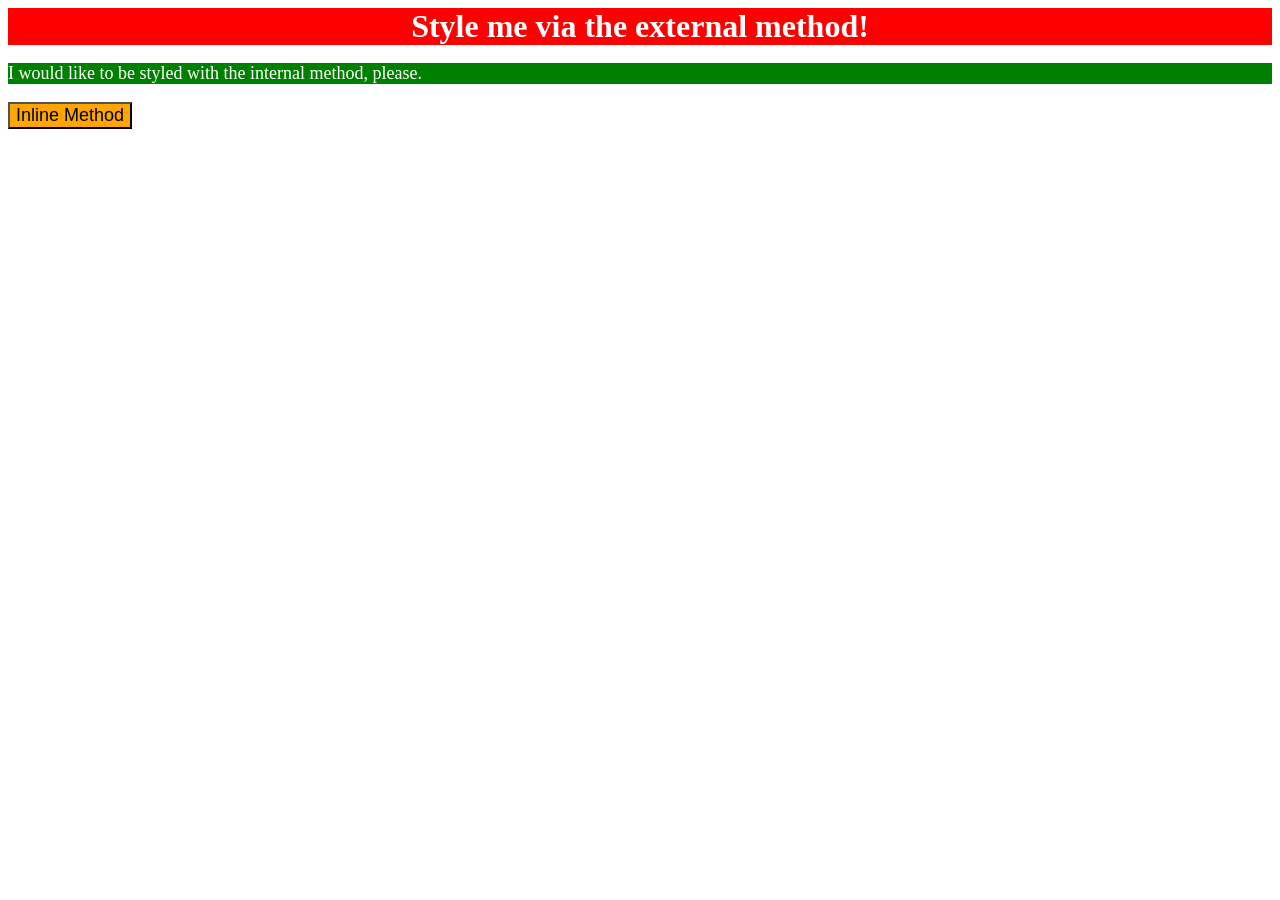
<file: index.html>
<!DOCTYPE html>
<html lang="en">
  <head>
    <meta charset="UTF-8" />
    <meta http-equiv="X-UA-Compatible" content="IE=edge" />
    <meta name="viewport" content="width=device-width, initial-scale=1.0" />
    <title>Methods for Adding CSS</title>
    <link rel="stylesheet" href="style.css" />
  <style>
      p{
        background-color: green;
        color: white;
        font-size: 18px;
      }
    </style>

  <body>
    <div>Style me via the external method!</div>
    
    <p>I would like to be styled with the internal method, please.</p>
    <!-- style button using inline method -->
    <button style="background-color: orange; font-size: 18px;">Inline Method</button>
  </body>
</html>
</file>
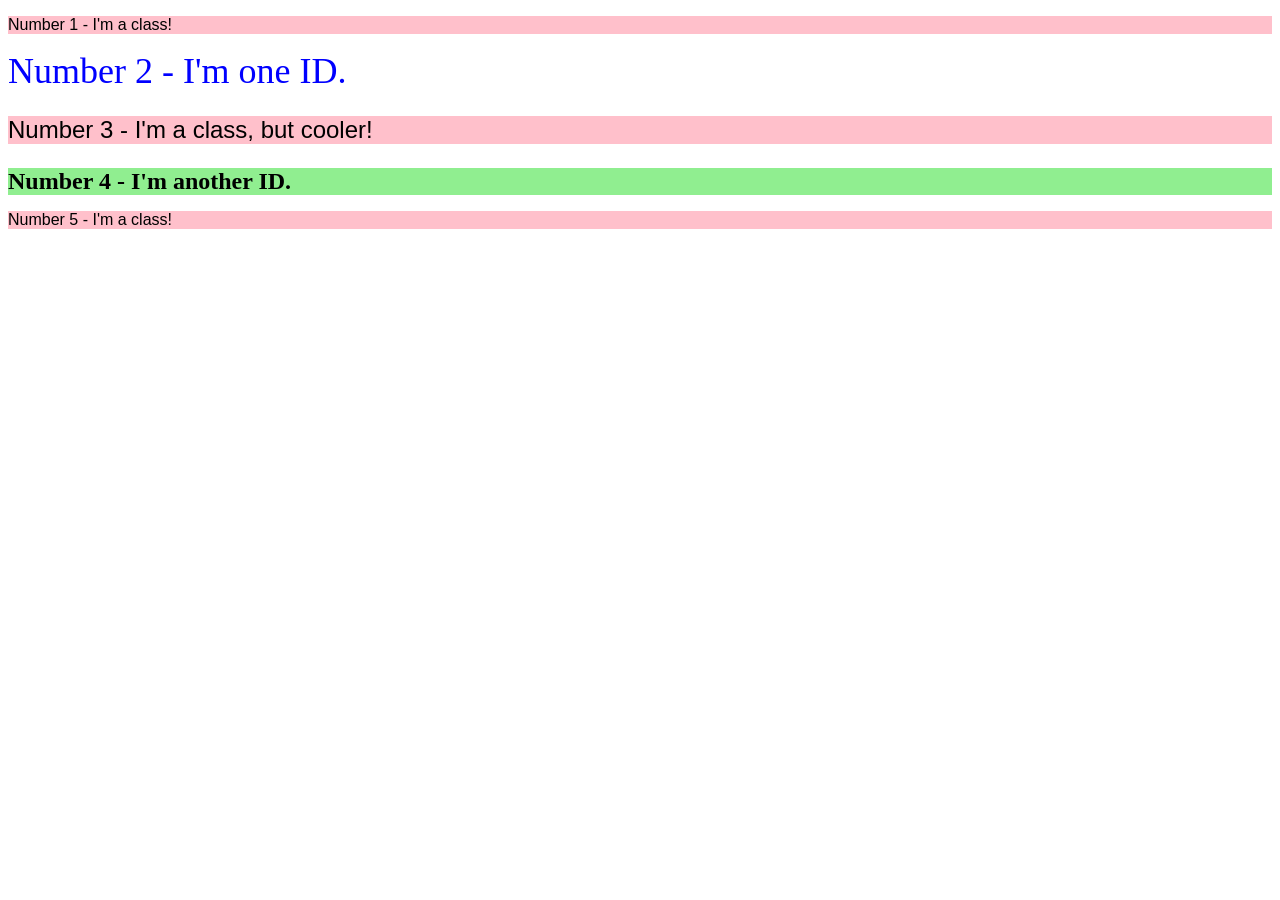
<file: 02-class-id-selectors/index.html>
<!DOCTYPE html>
<html lang="en">
  <head>
    <meta charset="UTF-8">
    <meta http-equiv="X-UA-Compatible" content="IE=edge">
    <meta name="viewport" content="width=device-width, initial-scale=1.0">
    <title>Class and ID Selectors</title>
    <link rel="stylesheet" href="style.css">
  </head>
  <body>
    <p class="pink">Number 1 - I'm a class!</p>
    <div id="blue">Number 2 - I'm one ID.</div>
    <p class="pink bigger">Number 3 - I'm a class, but cooler!</p>
    <div id="lightgreen">Number 4 - I'm another ID.</div>
    <p class="pink">Number 5 - I'm a class!</p>
  </body>
</html>
</file>
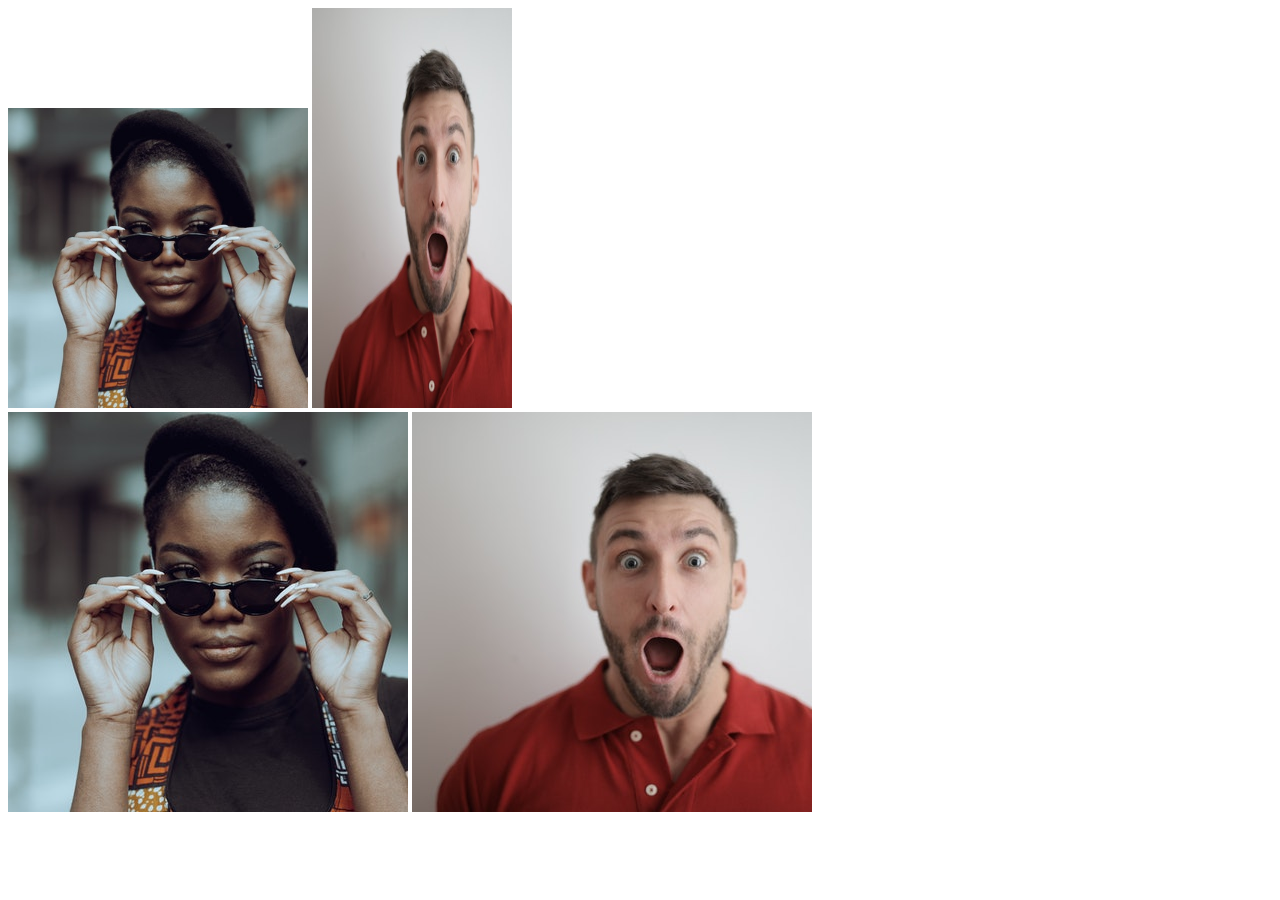
<file: 04-chaining-selectors/index.html>
<!DOCTYPE html>
<html lang="en">
  <head>
    <meta charset="UTF-8">
    <meta http-equiv="X-UA-Compatible" content="IE=edge">
    <meta name="viewport" content="width=device-width, initial-scale=1.0">
    <title>Chaining Selectors</title>
    <link rel="stylesheet" href="style.css">
  </head>
  <body>
    <!-- Check image source path. Review Foundations lesson - Links and Images -->
    <!-- Use the classes BELOW this line -->
    <div>
      <img class="avatar proportioned" src="./images/pexels-katho-mutodo-8434791.jpg" alt="Woman with glasses">
      <img class="avatar distorted" src="./images/pexels-andrea-piacquadio-3777931.jpg" alt="Man with surprised expression">
    </div>
    <!-- Use the classes ABOVE this line -->
    <div>
      <img class="original proportioned" src="./images/pexels-katho-mutodo-8434791.jpg" alt="Woman with glasses">
      <img class="original distorted" src="./images/pexels-andrea-piacquadio-3777931.jpg" alt="Man with surprised expression">
    </div>
  </body>
</html>
</file>
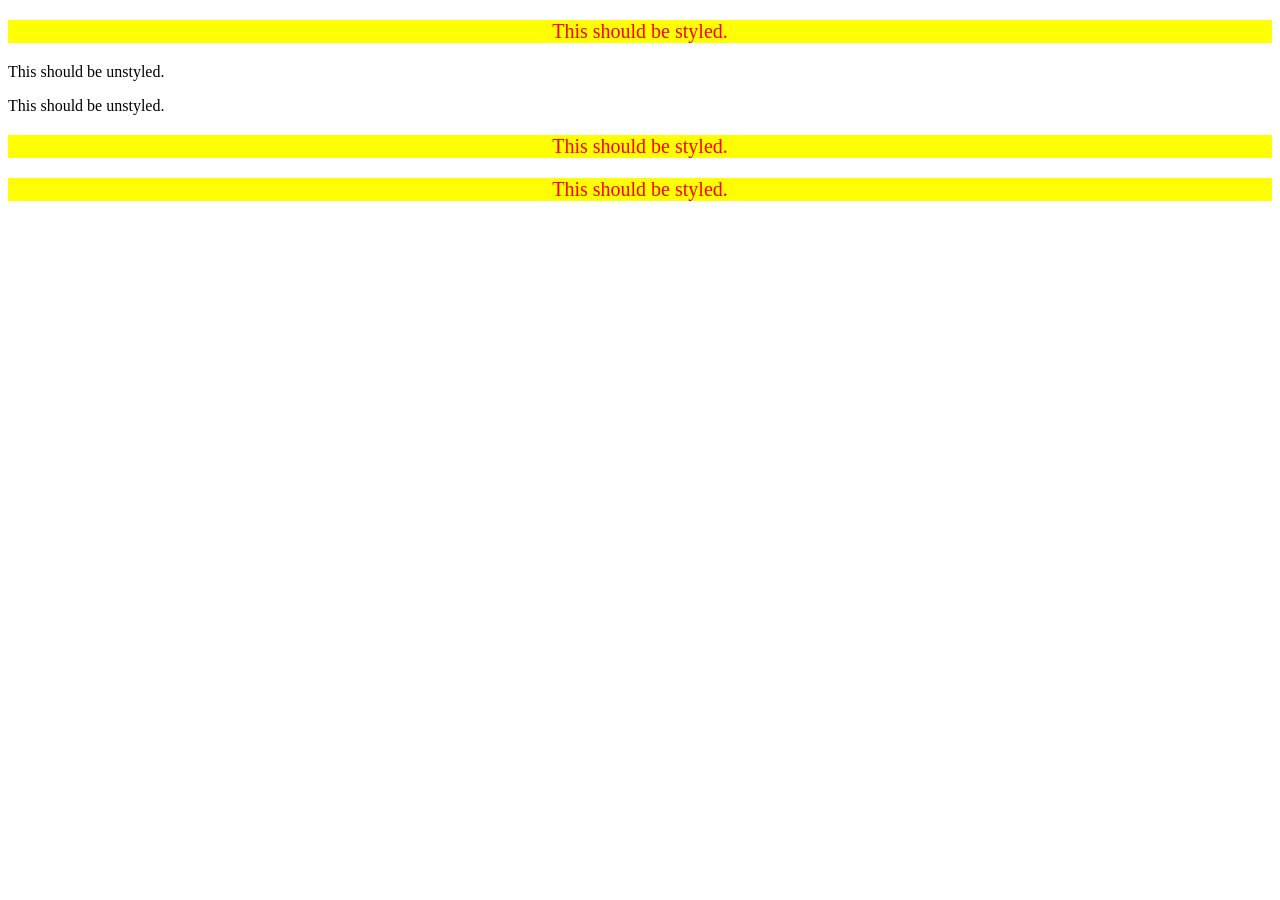
<file: 05-descendant-combinator/index.html>
<!DOCTYPE html>
<html lang="en">
  <head>
    <meta charset="UTF-8">
    <meta http-equiv="X-UA-Compatible" content="IE=edge">
    <meta name="viewport" content="width=device-width, initial-scale=1.0">
    <title>Descendant Combinator</title>
    <link rel="stylesheet" href="style.css">
  </head>
  <body>
    <div class="container">
      <p class="text">This should be styled.</p>
    </div>
    <p class="text">This should be unstyled.</p>
    <p class="text">This should be unstyled.</p>
    <div class="container">
      <p class="text">This should be styled.</p>
      <p class="text">This should be styled.</p>
    </div>
  </body>
</html>
</file>
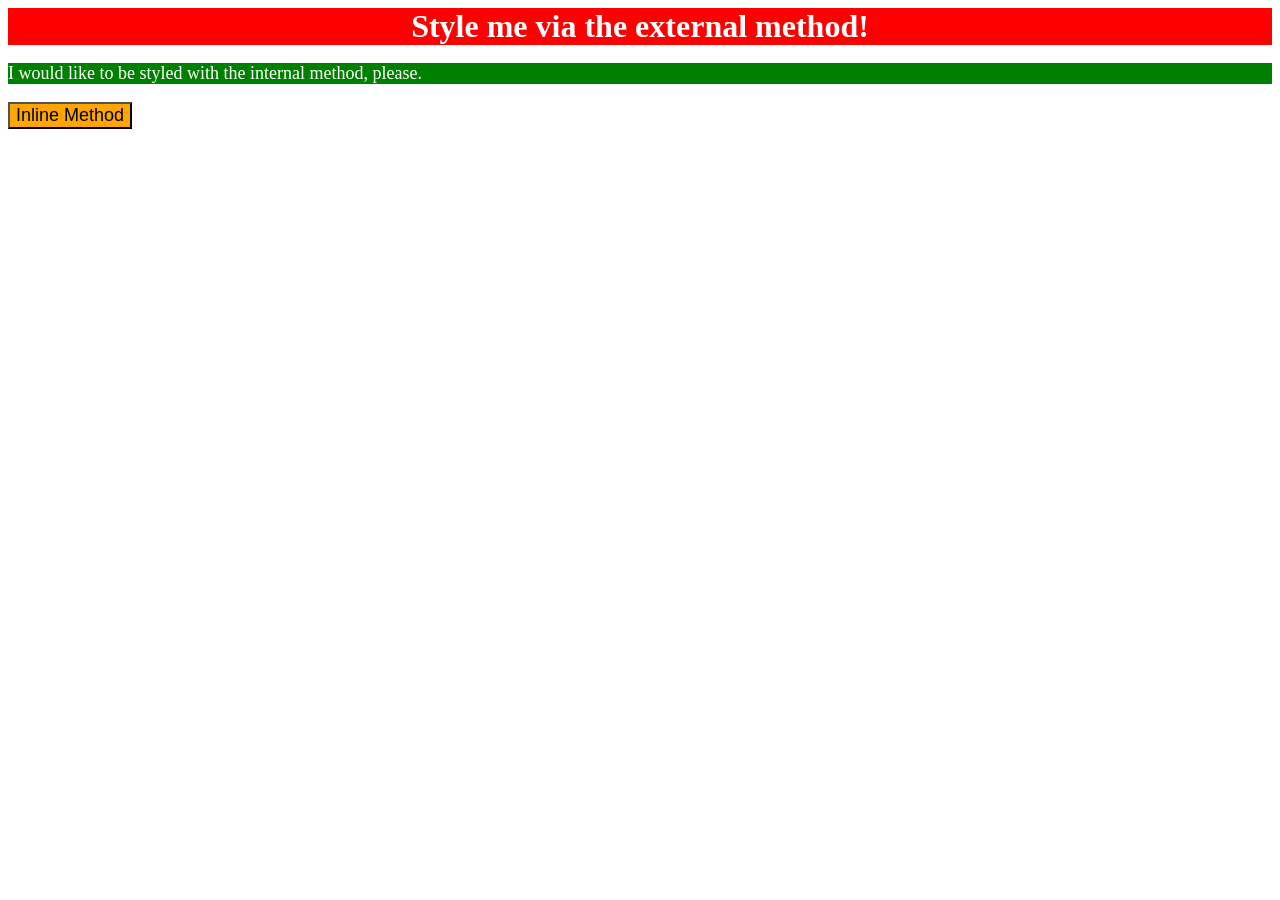
<file: solution/solution.html>
<!DOCTYPE html>
<html lang="en">
  <head>
    <meta charset="UTF-8">
    <meta http-equiv="X-UA-Compatible" content="IE=edge">
    <meta name="viewport" content="width=device-width, initial-scale=1.0">
    <title>Methods for Adding CSS</title>
    <link rel="stylesheet" href="solution.css">

    <style>
      p {
        background-color: green;
        color: white;
        font-size: 18px;
      }
    </style>
  </head>
  <body>
    <div>Style me via the external method!</div>
    <p>I would like to be styled with the internal method, please.</p>
    <button style="background-color: orange; font-size: 18px;">Inline Method</button>
  </body>
</html>
</file>
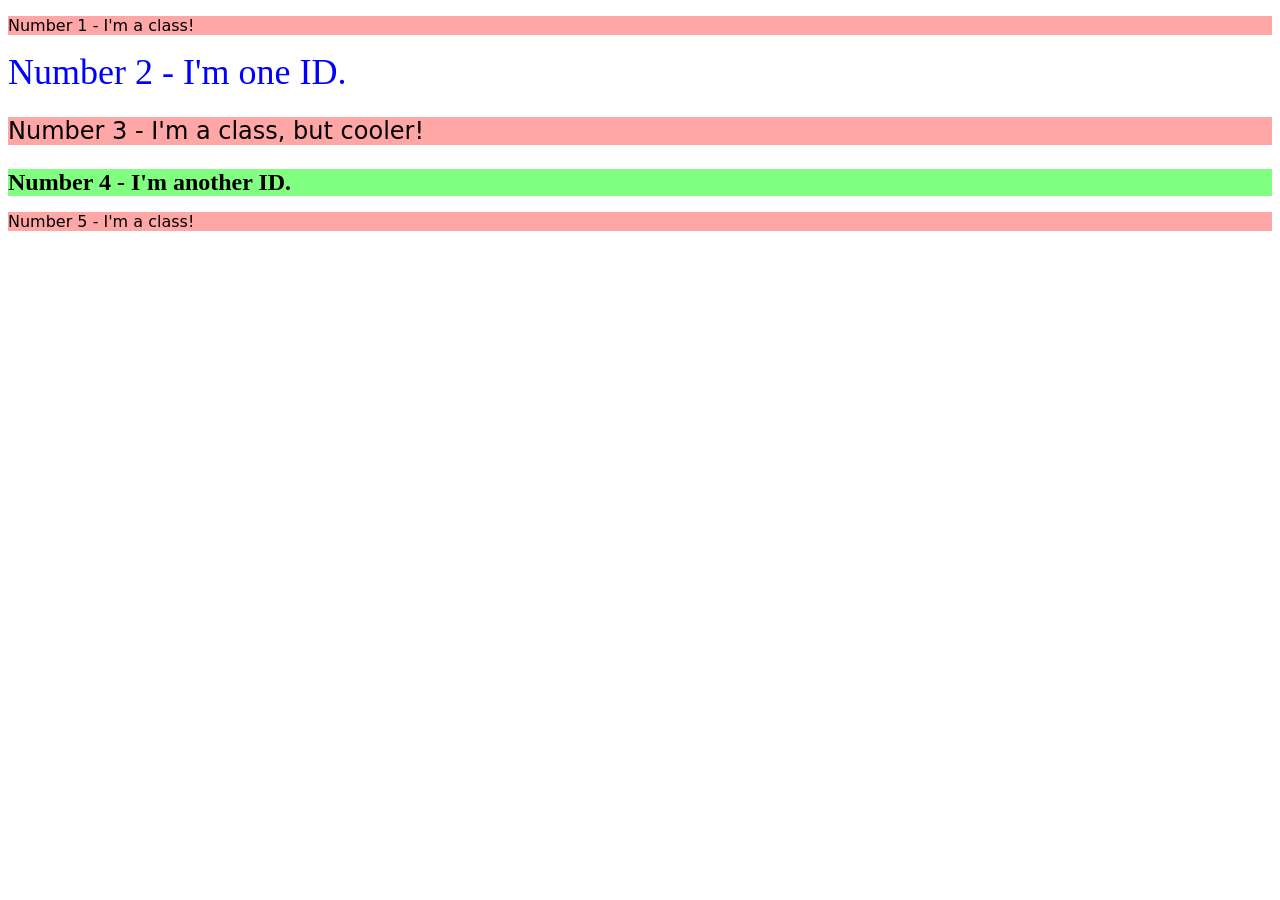
<file: 02-class-id-selectors/solution/solution.html>
<!DOCTYPE html>
<html lang="en">
  <head>
    <meta charset="UTF-8">
    <meta http-equiv="X-UA-Compatible" content="IE=edge">
    <meta name="viewport" content="width=device-width, initial-scale=1.0">
    <title>Class and ID Selectors</title>
    <link rel="stylesheet" href="solution.css">
  </head>
  <body>
    <p class="odd">Number 1 - I'm a class!</p>
    <div id="two">Number 2 - I'm one ID.</div>
    <p class="odd adjust-font-size">Number 3 - I'm a class, but cooler!</p>
    <div id="four" class="adjust-font-size">Number 4 - I'm another ID.</div>
    <p class="odd">Number 5 - I'm a class!</p>
  </body>
</html>
</file>
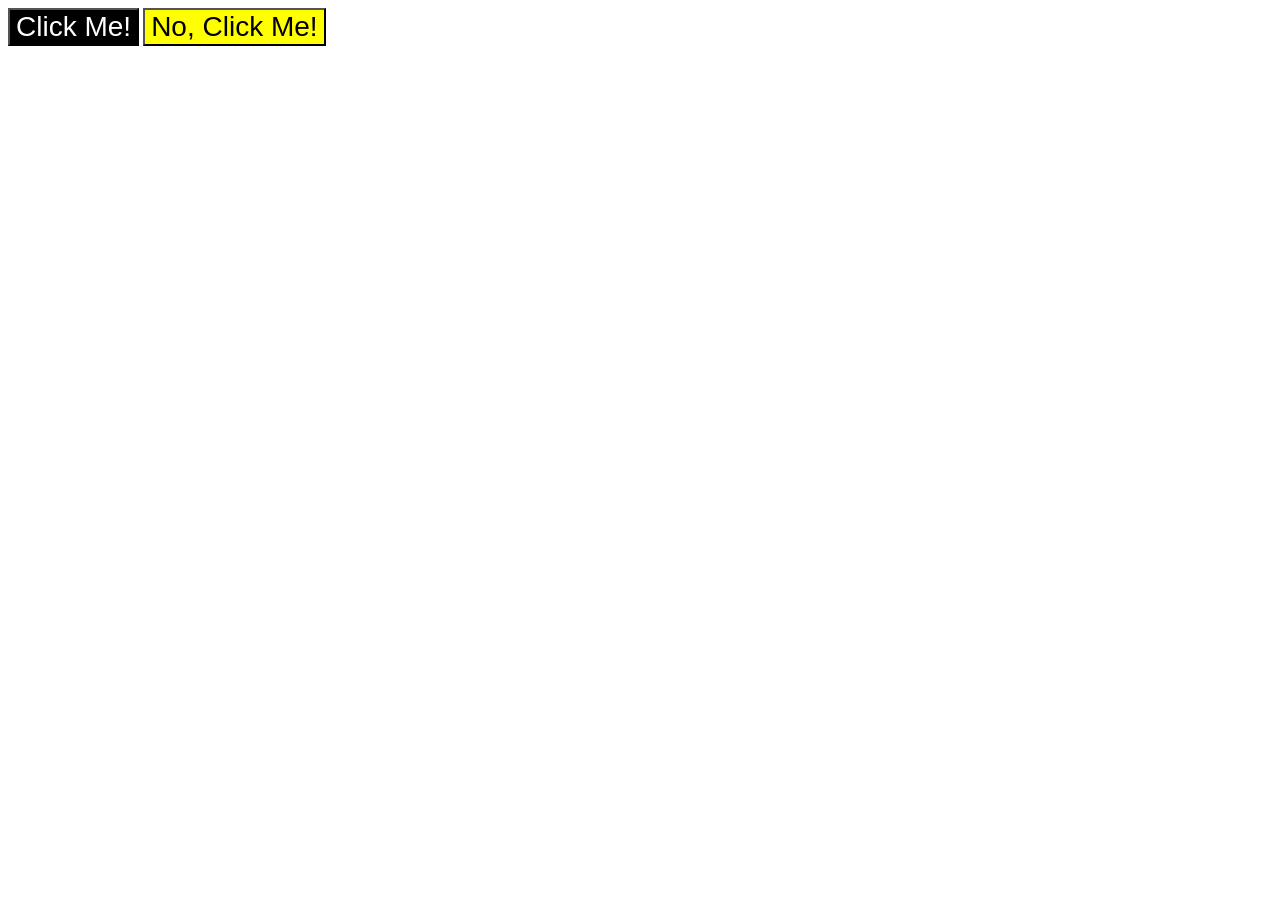
<file: 03-grouping-selectors/solution/solution.html>
<!DOCTYPE html>
  <html lang="en">
  <head>
    <meta charset="UTF-8">
    <meta http-equiv="X-UA-Compatible" content="IE=edge">
    <meta name="viewport" content="width=device-width, initial-scale=1.0">
    <title>Grouping Selectors</title>
    <link rel="stylesheet" href="solution.css">
  </head>
  <body>
    <button class="inverted">Click Me!</button>
    <button class="fancy">No, Click Me!</button>
  </body>
</html>
</file>
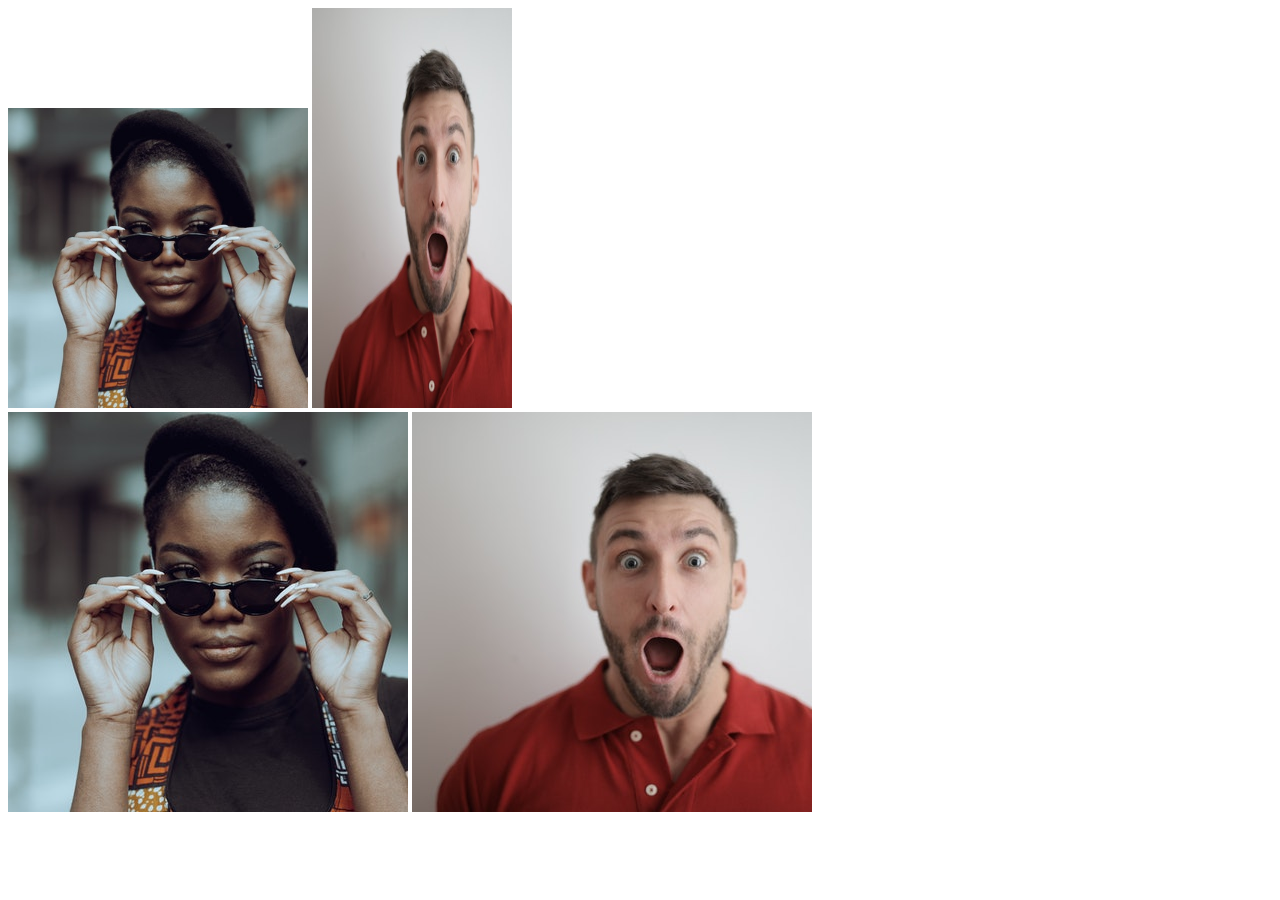
<file: 04-chaining-selectors/solution/solution.html>
<!DOCTYPE html>
<html lang="en">
  <head>
    <meta charset="UTF-8">
    <meta http-equiv="X-UA-Compatible" content="IE=edge">
    <meta name="viewport" content="width=device-width, initial-scale=1.0">
    <title>Chaining Selectors</title>
    <link rel="stylesheet" href="solution.css">
  </head>
  <body>
    <div>
      <img class="avatar proportioned" src="./images/pexels-katho-mutodo-8434791.jpg" alt="Woman with glasses">
      <img class="avatar distorted" src="./images/pexels-andrea-piacquadio-3777931.jpg" alt="Man with surprised expression">
    </div>
    <div>
      <img class="original proportioned" src="./images/pexels-katho-mutodo-8434791.jpg" alt="Woman with glasses">
      <img class="original distorted" src="./images/pexels-andrea-piacquadio-3777931.jpg" alt="Man with surprised expression">
    </div>
  </body>
</html>
</file>
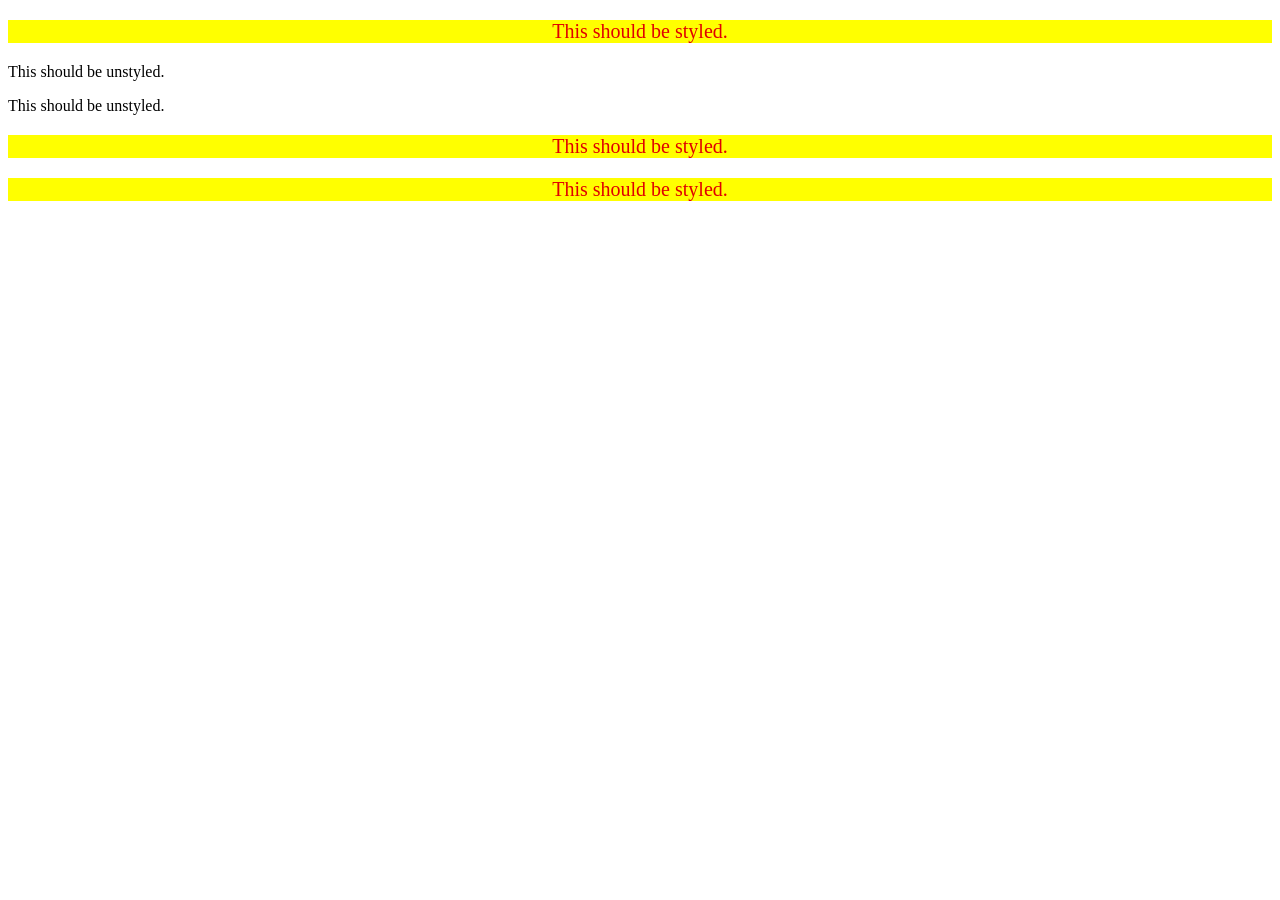
<file: 05-descendant-combinator/solution/solution.html>
<!DOCTYPE html>
<html lang="en">
  <head>
    <meta charset="UTF-8">
    <meta http-equiv="X-UA-Compatible" content="IE=edge">
    <meta name="viewport" content="width=device-width, initial-scale=1.0">
    <title>Descendant Combinator</title>
    <link rel="stylesheet" href="solution.css">
  </head>
  <body>
    <div class="container">
      <p class="text">This should be styled.</p>
    </div>
    <p class="text">This should be unstyled.</p>
    <p class="text">This should be unstyled.</p>
    <div class="container">
      <p class="text">This should be styled.</p>
      <p class="text">This should be styled.</p>
    </div>
  </body>
</html>
</file>
<file: style.css>
div{
    background-color: red;
    color: white;
    font-size: 32px;
    text-align: center;
    font-weight: bold;
}
</file>
<file: 02-class-id-selectors/style.css>
.pink{
    background-color: pink;
    font-family:"Verdana DejaVu Sans", sans-serif;
}
#blue{
    color: blue;
    font-size: 36px;

}
.bigger{
        font-size: 24px;
}
#lightgreen{
    background-color: lightgreen;
    font-size: 24px;
    font-weight: bold;
}
</file>
<file: 04-chaining-selectors/style.css>
/* Add CSS Styling */
.avatar.proportioned{
width:300px;
height:auto;
}
.avatar.distorted{
width: 200px;
height:400px;
}
</file>
<file: 05-descendant-combinator/style.css>
.container .text{
  background-color: yellow;  
  color: red;
  font-size: 20px;
  text-align: center;
}
</file>
<file: solution/solution.css>
div {
  background-color: red;
  color: white;
  font-size: 32px;
  text-align: center;
  font-weight: bold;
}
</file>
<file: 02-class-id-selectors/solution/solution.css>
.odd {
  background-color: rgb(255, 167, 167);
  font-family: Verdana, "DejaVu Sans", sans-serif;
}

.adjust-font-size {
  font-size: 24px;
}

#two {
  color: #0000ff;
  font-size: 36px;
}

/*
    In the id selector 'four' below, we could have also
    added a rule to set the font size to 24px.

    However, since the elements 'Number 3' and 'Number 4'
    in the HTML file share the same font size, we reused
    the 'adjust-font-size' class above to help reduce
    duplicate code.
*/
#four {
  background-color: hsl(120, 100%, 75%);
  font-weight: bold;
}
</file>
<file: 03-grouping-selectors/solution/solution.css>
.inverted,
.fancy {
  font-family: Helvetica, "Times New Roman", sans-serif;
  font-size: 28px;
}

.inverted {
  background-color: black;
  color: white;
}

.fancy {
  background-color: yellow;
}
</file>
<file: 04-chaining-selectors/solution/solution.css>
.avatar.proportioned {
  height: auto;
  width: 300px;
}

.avatar.distorted {
  height: 400px;
  width: 200px;
}
</file>
<file: 05-descendant-combinator/solution/solution.css>
.container .text {
  background-color: yellow;
  color: #E00000;
  font-size: 20px;
  text-align: center;
}

/* Below are some other possible descendant combinators:

div p
div .text
.container p

*/
</file>
